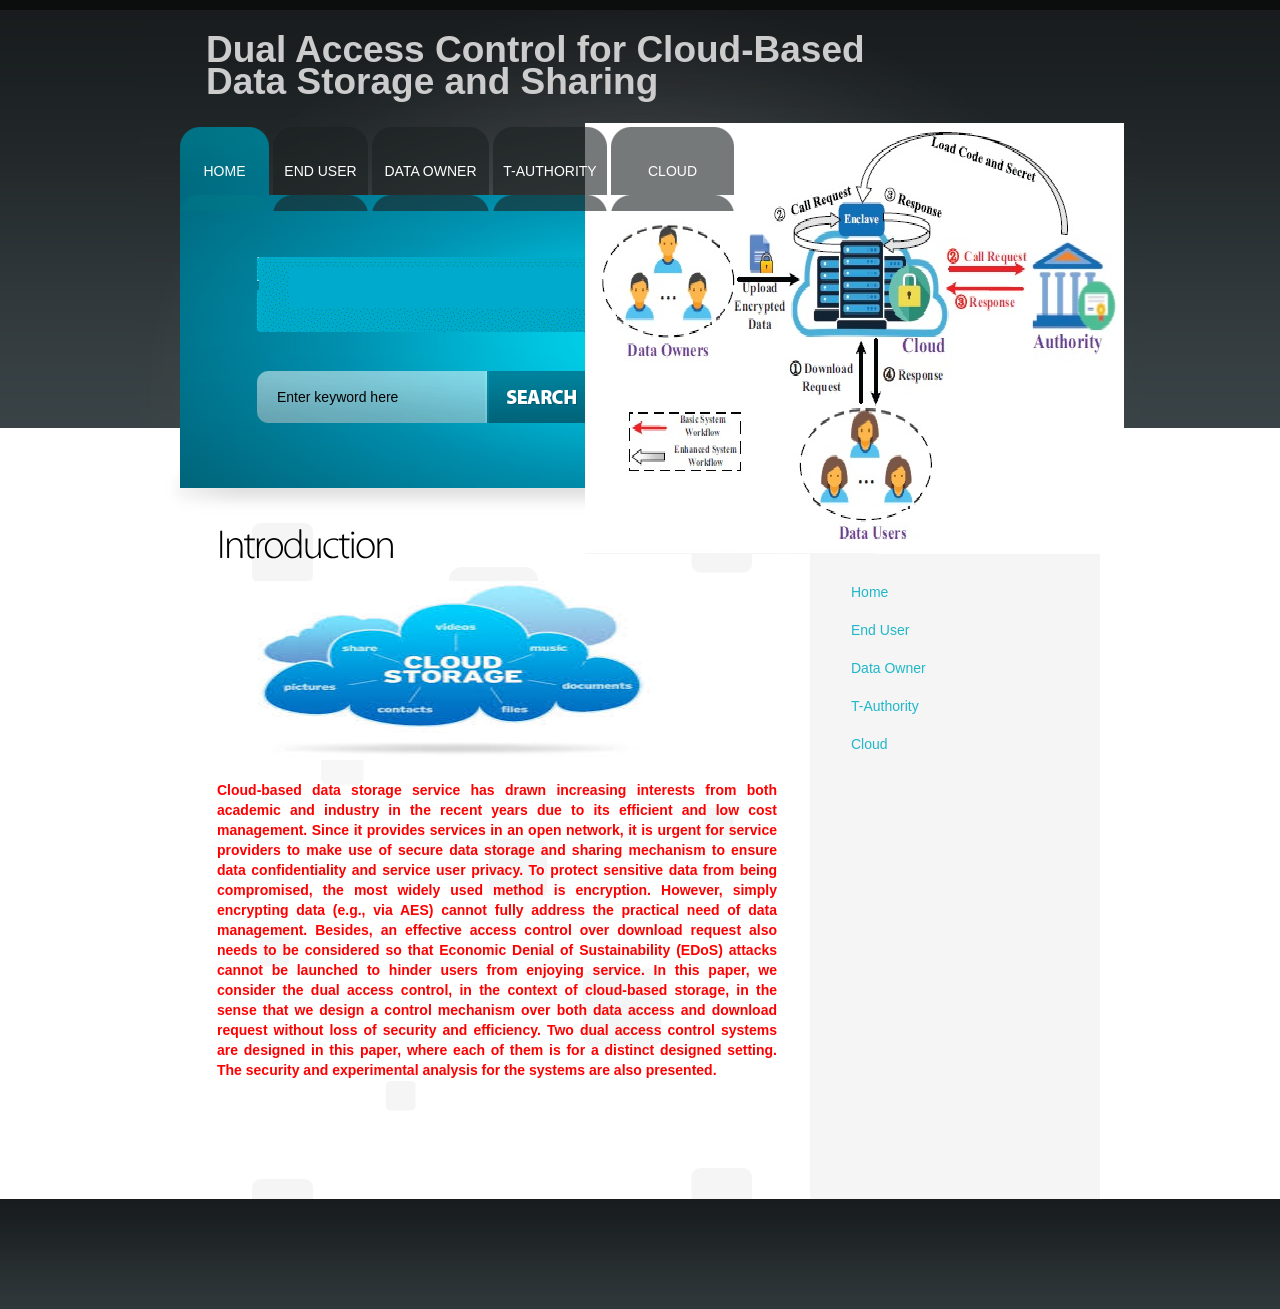
<file: index.html>
<!DOCTYPE html PUBLIC "-//W3C//DTD XHTML 1.0 Strict//EN" "http://www.w3.org/TR/xhtml1/DTD/xhtml1-strict.dtd">
<html xmlns="http://www.w3.org/1999/xhtml" xml:lang="en" lang="en">
<head>
<title></title>
<meta http-equiv="Content-Type" content="text/html; charset=utf-8" />
<link href="style.css" rel="stylesheet" type="text/css" />
<script src="js/cufon-yui.js" type="text/javascript"></script>
<script src="js/cufon-replace.js" type="text/javascript"></script>
<script src="js/Myriad_Pro_300.font.js" type="text/javascript"></script>
<!--[if lt IE 7]>
<script type="text/javascript" src="js/ie_png.js"></script>
<script type="text/javascript">ie_png.fix('.png, #header .row-2 ul li a, #content, .list li');</script>
<![endif]-->
<style type="text/css">
<!--
.style1 {
	font-size: 37px;
	color: #CCCCCC;
}
.style3 {
	color: #FF0000;
	font-weight: bold;
}
-->
</style>
</head>
<body id="page1">
<div class="tail-top">
  <div class="tail-bottom">
    <div class="body-bg">
      <!-- HEADER -->
      <div id="header">
        <div class="extra"><img src="images/header-img.jpg" alt="" /></div>
        <div class="row-1">
          <div class="fleft">
           <h2 class="style1">Dual Access Control for Cloud-Based<br />
             Data Storage and Sharing</h2>
          </div>
          <div class="fright"></div>
        </div>
        <div class="row-2">
          <ul>
            <li class="m1"><a href="index.html" class="active">Home</a></li>
            <li class="m2"><a href="R_Login.jsp">End User</a></li>
            <li class="m3"><a href="E_Login.jsp">Data Owner</a></li>
            <li class="m4"><a href="TA_Login.jsp">T-Authority</a></li>
            <li class="m5"><a href="C_Login.jsp">Cloud</a></li>
          </ul>
        </div>
        <div class="row-3"><img src="images/slogan.gif" alt="" />
          <form action="#" method="post" id="search-form">
            <fieldset>
              <div><span>
                <input type="text" value="Enter keyword here" onfocus="if(this.value=='Enter keyword here'){this.value=''}" onblur="if(this.value==''){this.value='Enter keyword here'}" />
                </span><a href="#"><img src="images/button.gif" alt="" /></a></div>
            </fieldset>
          </form>
        </div>
      </div>
      <!-- CONTENT -->
      <div id="content">
        <div class="inner_copy">More <a href="#">Website Templates</a> @ Templates.com!</div>
        <div class="tail-right">
          <div class="wrapper">
            <div class="col-1">
              <div class="indent">
                <div class="indent1">
                  <h3>Introduction</h3>
                  <p align="justify"><img src="images/Cloud.jpg" alt="" width="482" height="179" /></p>
                  <p align="justify" class="style3">Cloud-based data storage service has drawn increasing interests from both academic and industry in the recent years due to its efficient and low cost management. Since it provides services in an open network, it is urgent for service providers to make use of secure data storage and sharing mechanism to ensure data confidentiality and service user privacy. To protect sensitive data from being compromised, the most widely used method is encryption. However, simply encrypting data (e.g., via AES) cannot fully address the practical need of data management. Besides, an effective access control over download request also needs to be considered so that Economic Denial of Sustainability (EDoS) attacks cannot be launched to hinder users from enjoying service. In this paper, we consider the dual access control, in the context of cloud-based storage, in the sense that we design a control mechanism over both data access and download request without loss of security and efficiency. Two dual access control systems are designed in this paper, where each of them is for a distinct designed setting. The security and experimental analysis for the systems are also presented.</p>
                </div>
                <h4>&nbsp;</h4>
              </div>
            </div>
            <div class="col-2">
			<ul>
				<li><a href="index.html">Home</a></li>
				<li><a href="R_Login.jsp">End User</a></li>
				<li><a href="E_Login.jsp">Data Owner</a></li>
				<li><a href="TA_Login.jsp">T-Authority</a></li>
				<li><a href="C_Login.jsp">Cloud</a></li>
			</ul>
            </div>
          </div>
        </div>
      </div>
      <!-- FOOTER -->
      <div id="footer">
        <div class="indent">
          <div class="fleft"></div>
          <div class="fright"></div>
        </div>
      </div>
    </div>
  </div>
</div>
<script type="text/javascript"> Cufon.now(); </script>
<div align=center></div>
</body>
</html>
</file>
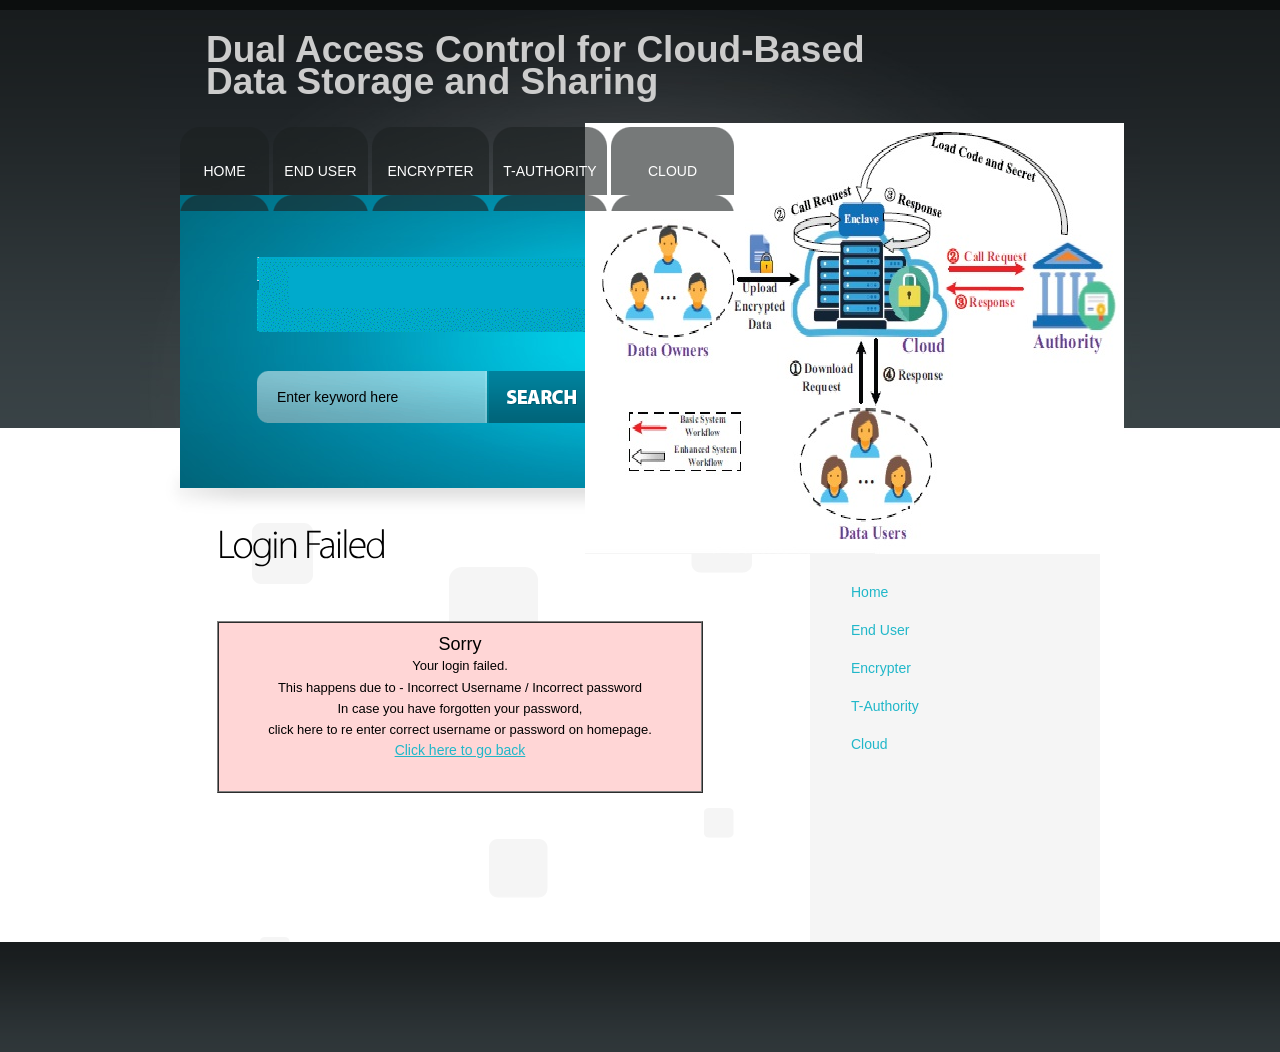
<file: wronglogin.html>
<!DOCTYPE html PUBLIC "-//W3C//DTD XHTML 1.0 Strict//EN" "http://www.w3.org/TR/xhtml1/DTD/xhtml1-strict.dtd">
<html xmlns="http://www.w3.org/1999/xhtml" xml:lang="en" lang="en">
<head>
<title>Access Denaid !!</title>
<meta http-equiv="Content-Type" content="text/html; charset=utf-8" />
<link href="style.css" rel="stylesheet" type="text/css" />
<script src="js/cufon-yui.js" type="text/javascript"></script>
<script src="js/cufon-replace.js" type="text/javascript"></script>
<script src="js/Myriad_Pro_300.font.js" type="text/javascript"></script>
<!--[if lt IE 7]>
<script type="text/javascript" src="js/ie_png.js"></script>
<script type="text/javascript">ie_png.fix('.png, #header .row-2 ul li a, #content, .list li');</script>
<![endif]-->
<style type="text/css">
<!--
.style1 {
	font-size: 37px;
	color: #CCCCCC;
}
.style2 {color: #20b7c9}
.sb3 {font-family:arial;font-size:13px;text-decoration:none}
.sb4 {font-family:arial;font-size:18px;text-decoration:none}
.style5 {color: #000000}
.style6 {color: #CC0033}
-->
</style>
</head>
<body id="page1">
<div class="tail-top">
  <div class="tail-bottom">
    <div class="body-bg">
      <!-- HEADER -->
      <div id="header">
        <div class="extra"><img src="images/header-img.jpg" alt="" /></div>
        <div class="row-1">
          <div class="fleft">
           <h2 class="style1">Dual Access Control for Cloud-Based<br />
             Data Storage and Sharing</h2>
          </div>
          <div class="fright"></div>
        </div>
        <div class="row-2">
          <ul>
            <li class="m1"><a href="index.html">Home</a></li>
            <li class="m2"><a href="R_Login.jsp">End User</a></li>
            <li class="m3"><a href="E_Login.jsp">Encrypter</a></li>
            <li class="m4"><a href="TA_Login.jsp">T-Authority</a></li>
            <li class="m5"><a href="C_Login.jsp">Cloud</a></li>
          </ul>
        </div>
        <div class="row-3"><img src="images/slogan.gif" alt="" />
          <form action="#" method="post" id="search-form">
            <fieldset>
              <div><span>
                <input type="text" value="Enter keyword here" onfocus="if(this.value=='Enter keyword here'){this.value=''}" onblur="if(this.value==''){this.value='Enter keyword here'}" />
                </span><a href="#"><img src="images/button.gif" alt="" /></a></div>
            </fieldset>
          </form>
        </div>
      </div>
      <!-- CONTENT -->
      <div id="content">
        <div class="inner_copy">More <a href="#">Website Templates</a> @ Templates.com!</div>
        <div class="tail-right">
          <div class="wrapper">
            <div class="col-1"><div class="indent"><div class="indent1">
              <h3>Login Failed </h3>
                  <p align="justify">&nbsp;</p>
                  <table width="486" height="172" border="1.5" align="center" cellpadding="0" cellspacing="0" bgcolor="#FFD6D6">
                    <tr>
                      <td width="637" align="center"><p> <span class="style5"><font class="sb4">Sorry</font><br/>
                                <font class="sb3">Your login failed.</font><br/>
                                <font class="sb3">This happens due to - Incorrect Username / Incorrect password</font><br/>
                                <font class="sb3">In case you have forgotten your password,</font><br/>
                                <font class="sb3">click here to re enter correct username or password on homepage.</font><font class="sb3"></font></span><br/>
                                <span class="style6"><a href="index.html">Click here to go back</a></font></span><br />
                      </p></td>
                    </tr>
                  </table>
                  <p align="justify">&nbsp;</p>
                </div>
                <h4>&nbsp;</h4>
              </div>
            </div>
            <div class="col-2">
			<ul>
				<li><a href="index.html">Home</a></li>
				<li><a href="R_Login.jsp">End User</a></li>
				<li><a href="E_Login.jsp">Encrypter</a></li>
				<li><a href="TA_Login.jsp">T-Authority</a></li>
				<li><a href="C_Login.jsp">Cloud</a></li>
			</ul>
            </div>
          </div>
        </div>
      </div>
      <!-- FOOTER -->
      <div id="footer">
        <div class="indent">
          <div class="fleft"></div>
          <div class="fright"></div>
        </div>
      </div>
    </div>
  </div>
</div>
<script type="text/javascript"> Cufon.now(); </script>
<div align=center></div>
</body>
</html>
</file>
<file: style.css>
/* TAGS */
* {margin:0;padding:0}
html {min-width:920px} 
body {background:#2f373a;font-family:Arial, Helvetica, sans-serif;font-size:100%;line-height:2em;color:#4e4e4e;min-width:920px;border-top:10px solid #0c0e0e}
object {vertical-align:top;outline:none}
input, textarea, select {font-family:Arial,Helvetica,sans-serif;font-size:1em;vertical-align:middle;font-weight:normal}
fieldset {border:0}
p {margin:0;padding:0}
img {border:0;vertical-align:top;text-align:left}
ul, ol {list-style:none}
/* GLOBAL */
#header, #content, #footer {font-size:0.875em;width:920px;margin:0 auto}
.col-1, .col-2, .col-3 {float:left}
/* ALIGMENT */
.fleft {float:left}
.fright {float:right}
.clear {clear:both}
.alignright {text-align:right}
.aligncenter {text-align:center}
.wrapper {width:100%;overflow:hidden}
.container {width:100%}
/* TAILING */
.tail-top {background:url(images/tail-top.gif) left top repeat-x #fff}
.body-bg {background:url(images/body-bg.jpg) no-repeat center top}
.tail-bottom {background:url(images/tail-bottom.gif) left bottom repeat-x}
/* FORMS */
#search-form {padding-top:39px}
#search-form span {width:230px;height:52px;display:block;float:left;background:url(images/input-bg.gif) no-repeat left top}
#search-form input {background:none;border:0;color:#000;margin-left:20px;line-height:1em;vertical-align:top;width:185px;padding:18px 0 10px 0}
#search-form a {float:left}
#contacts-form {clear:right;width:100%;overflow:hidden}
#contacts-form fieldset {border:none;float:left}
#contacts-form .field {clear:both}
#contacts-form label {float:left;width:106px;line-height:18px;padding-bottom:8px}
#contacts-form input {width:246px;padding:1px 0 1px 3px;border:1px solid #e2e2e2;color:#70635b;background:#fff}
#contacts-form textarea {width:443px;height:403px;padding:1px 0 1px 3px;border:1px solid #e2e2e2;color:#4e4e4e;background:#fff;margin-bottom:15px;overflow:auto}
/* LISTS */
.list {margin-bottom:-11px}
.list li {padding:0 0 11px 98px;min-height:74px;height:auto!important;height:74px;background:url(images/icon.png) no-repeat left top;line-height:1.43em;position:relative}
.list li strong {display:block;font-size:.86em;padding-bottom:5px}
.list li a {color:#4e4e4e;text-decoration:none}
.list li a:hover {text-decoration:underline}
.list1 {margin-bottom:-20px}
.list1 li {padding:0 0 20px 0;line-height:1.43em;width:100%;overflow:hidden;vertical-align:top}
.list1 li img {float:left;margin:5px 21px 0 0}
.list1 li strong {display:block;font-size:.86em;padding-bottom:5px}
.list1 li a {color:#4e4e4e;text-decoration:none}
.list1 li a:hover {text-decoration:underline}
.list2 {padding-bottom:15px}
.list2 li {padding:0 0 4px 12px;background:url(images/arrow.gif) no-repeat left 5px}
.list2 li ul {padding-top:4px;margin-bottom:-4px}
/* OTHER */
p {margin-bottom:20px;line-height:1.43em}
.p0 {margin-bottom:0}
/* TXT, LINKS, LINES, TITLES */
a {color:#20b7c9;outline:none}
a:hover {text-decoration:none}
h3 {font-size:40px;line-height:1.2em;font-weight:normal;color:#000;letter-spacing:-2px;margin-bottom:12px}
h4 {font-size:30px;color:#000;letter-spacing:-2px;margin-bottom:16px}
/* HEADER */
#header {height:478px;background:url(images/header-bg.jpg) no-repeat left bottom;position:relative;z-index:2}
#header .extra {position:absolute;right:-24px;top:113px}
#header .row-1 {height:117px;width:100%;overflow:hidden}
#header .row-1 .fleft {padding:24px 0 0 26px}
#header .row-1 .fright {padding:27px 15px 0 0}
#header .row-2 {height:68px}
#header .row-2 ul {width:100%;overflow:hidden;position:relative;z-index:2}
#header .row-2 ul li {float:left;text-transform:uppercase;margin-right:4px}
#header .row-2 ul li a {color:#fff;text-decoration:none;display:block;text-align:center;padding:28px 0 24px 0;background-repeat:no-repeat;background-position:0 0}
/* button1 */
#header .row-2 ul li.m1 a {width:89px;background:url(images/m1.png)}
#header .row-2 ul li.m1 a:hover,
#header .row-2 ul li.m1 a.active {background:url(images/m1-act.png)}
/* button2 */
#header .row-2 ul li.m2 a {width:95px;background:url(images/m2.png)}
#header .row-2 ul li.m2 a:hover,
#header .row-2 ul li.m2 a.active {background:url(images/m2-act.png)}
/* button3 */
#header .row-2 ul li.m3 a {width:117px;background:url(images/m3.png)}
#header .row-2 ul li.m3 a:hover,
#header .row-2 ul li.m3 a.active {background:url(images/m3-act.png)}
/* button4 */
#header .row-2 ul li.m4 a {width:114px;background:url(images/m4.png)}
#header .row-2 ul li.m4 a:hover,
#header .row-2 ul li.m4 a.active {background:url(images/m4-act.png)}
/* button5 */
#header .row-2 ul li.m5 a {width:123px;background:url(images/m5.png)}
#header .row-2 ul li.m5 a:hover,
#header .row-2 ul li.m5 a.active {background:url(images/m5-act.png)}
/* button6 */
#header .row-2 ul li.m6 a {width:105px;background:url(images/m6.png)}
#header .row-2 ul li.m6 a:hover, #header .row-2 ul li.m6 a.active {background:url(images/m6-act.png)}
#header .row-3 {padding:62px 0 0 77px}
/* CONTENT */
#content {background:url(images/cont-tail.png) repeat-y left top;position:relative}
#content .tail-right {background:url(images/cont-tail-right.gif) repeat-y right top}
#content .col-1 {width:630px}
#content .col-2 {width:290px;padding:94px 0 170px 0}
#content .col-2 ul {padding:0 43px 0 41px}
#content .col-2 ul li {line-height:1.43em;padding-bottom:18px}
#content .col-2 ul li strong {display:block;font-size:.86em;padding-bottom:5px}
#content .col-2 ul li a {text-decoration:none}
#content .col-2 ul li a:hover {color:#000}
.inner_copy, .inner_copy a {border:0;float:right;background:#f00;color:#f00;width:35%;line-height:10px;font-size:10px;margin:-220% 0 0 0;overflow:hidden;padding:0}
#content .indent {padding:33px 33px 50px 37px}
#content .indent1 {padding-bottom:33px}
/* FOOTER */
#footer {height:110px;color:#fff}
#footer .indent {padding:47px 34px 0 37px}
#footer a {color:#fff;text-decoration:none}
#footer a:hover {text-decoration:underline}
#footer img {position:relative;top:-4px}
</file>
